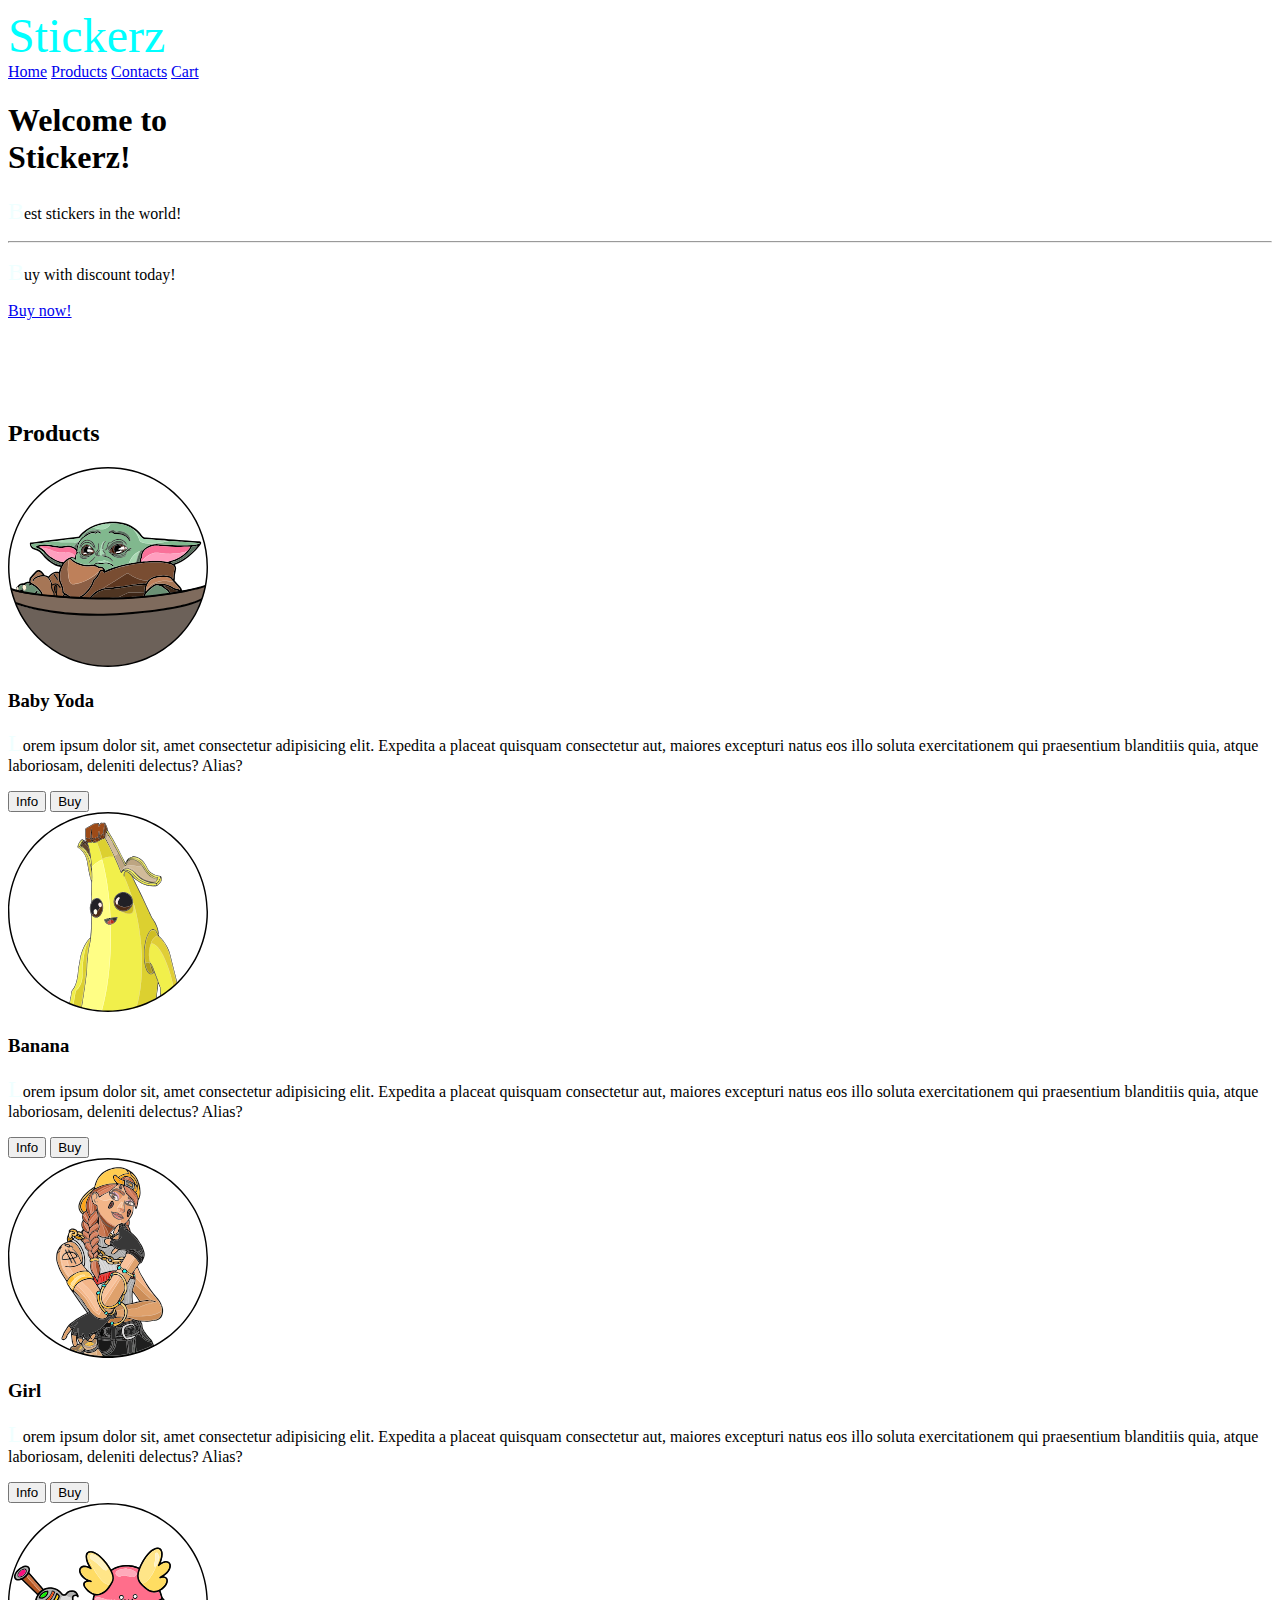
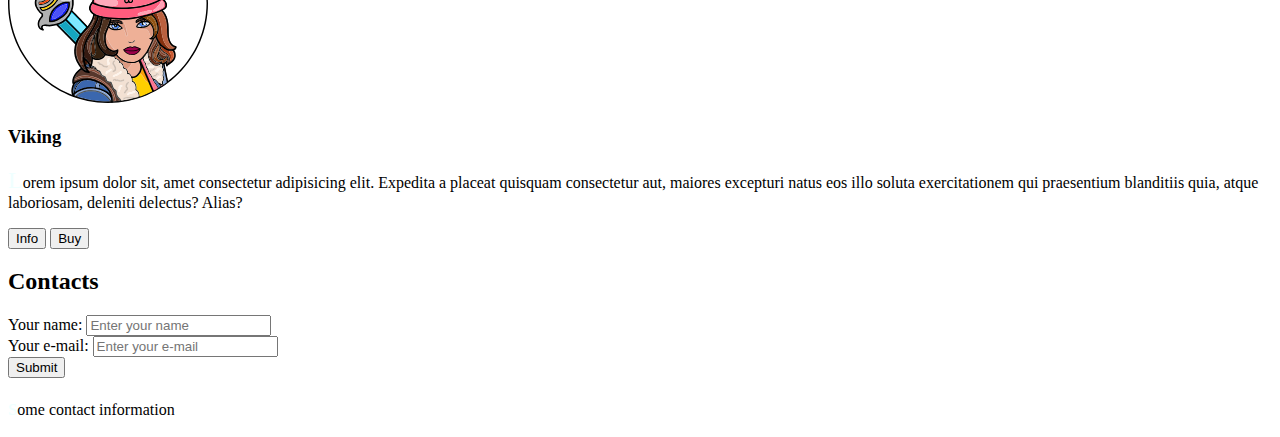
<file: index.html>
<!DOCTYPE html>
<html lang="en">
    <head>
        <meta charset="UTF-8">
        <meta name="viewport" content="width=device-width, initial-scale=1.0">
        <title>Stickers</title>
        <link rel="icon" href="img/baby-yoda.svg">
        <link rel="stylesheet" href="css/index.css">
    </head> 
    <body>
        <header id="home">
            <nav>
                <div class="logo">
                    Stickerz
                </div> 
                <div class="menu">
                    <a href="#home">Home</a>
                    <a href="#products">Products</a>
                    <a href="#contacts">Contacts</a>
                    <a href="cart.html">Cart</a>
                </div>
            </nav>
            <section>
                <h1>Welcome to <br>Stickerz!</h1>
                <p class="subheading">Best stickers in the world!</p>
                <hr>
                <p class="discount-notice">Buy with discount today!</p>
                <a href="#products" class="button">Buy now!</a>
            </section>
        </header>
        <main>
            <h2 id="products">Products</h2>
            <div class="product-list"> 
                <article class="product">
                    <img src="img/baby-yoda.svg" alt="baby-yoda">
                    <h3>Baby Yoda</h3>
                    <p>Lorem ipsum dolor sit, amet consectetur adipisicing elit. Expedita a placeat quisquam consectetur aut, maiores excepturi natus eos illo soluta exercitationem qui praesentium blanditiis quia, atque laboriosam, deleniti delectus? Alias?</p>
                    <div class="buttons">
                        <button>Info</button>
                        <button>Buy</button>
                    </div>
                </article>
                <article class="product">
                    <img src="img/banana.svg" alt="banana">
                    <h3>Banana</h3>
                    <p>Lorem ipsum dolor sit, amet consectetur adipisicing elit. Expedita a placeat quisquam consectetur aut, maiores excepturi natus eos illo soluta exercitationem qui praesentium blanditiis quia, atque laboriosam, deleniti delectus? Alias?</p>
                    <div class="buttons">
                        <button>Info</button>
                        <button>Buy</button>
                    </div>
                </article>
                <article class="product">
                    <img src="img/girl.svg" alt="girl">
                    <h3>Girl</h3>
                    <p>Lorem ipsum dolor sit, amet consectetur adipisicing elit. Expedita a placeat quisquam consectetur aut, maiores excepturi natus eos illo soluta exercitationem qui praesentium blanditiis quia, atque laboriosam, deleniti delectus? Alias?</p>
                    <div class="buttons">
                        <button>Info</button>
                        <button>Buy</button>
                    </div>
                </article>
                <article class="product">
                    <img src="img/viking.svg" alt="Viking">
                    <h3>Viking</h3>
                    <p>Lorem ipsum dolor sit, amet consectetur adipisicing elit. Expedita a placeat quisquam consectetur aut, maiores excepturi natus eos illo soluta exercitationem qui praesentium blanditiis quia, atque laboriosam, deleniti delectus? Alias?</p>
                    <div class="buttons">
                        <button>Info</button>
                        <button>Buy</button>
                    </div>
                </article>
            </div>            
        </main>
        <footer>
            <h2>Contacts</h2>
            <form action="#link from formspree.io, endpoint + methid POST" method="POST">
                <label>
                    Your name:
                    <input type="text" name="user-name" placeholder="Enter your name" required>
                </label>
                <br>
                <label>
                    Your e-mail:
                    <input type="text" name="user-email" placeholder="Enter your e-mail" required>
                </label>
                <br>
                <input type="submit"></input>
            </form>
            <p>some contact information</p> 
        </footer>
    </body>
</html>
</file>
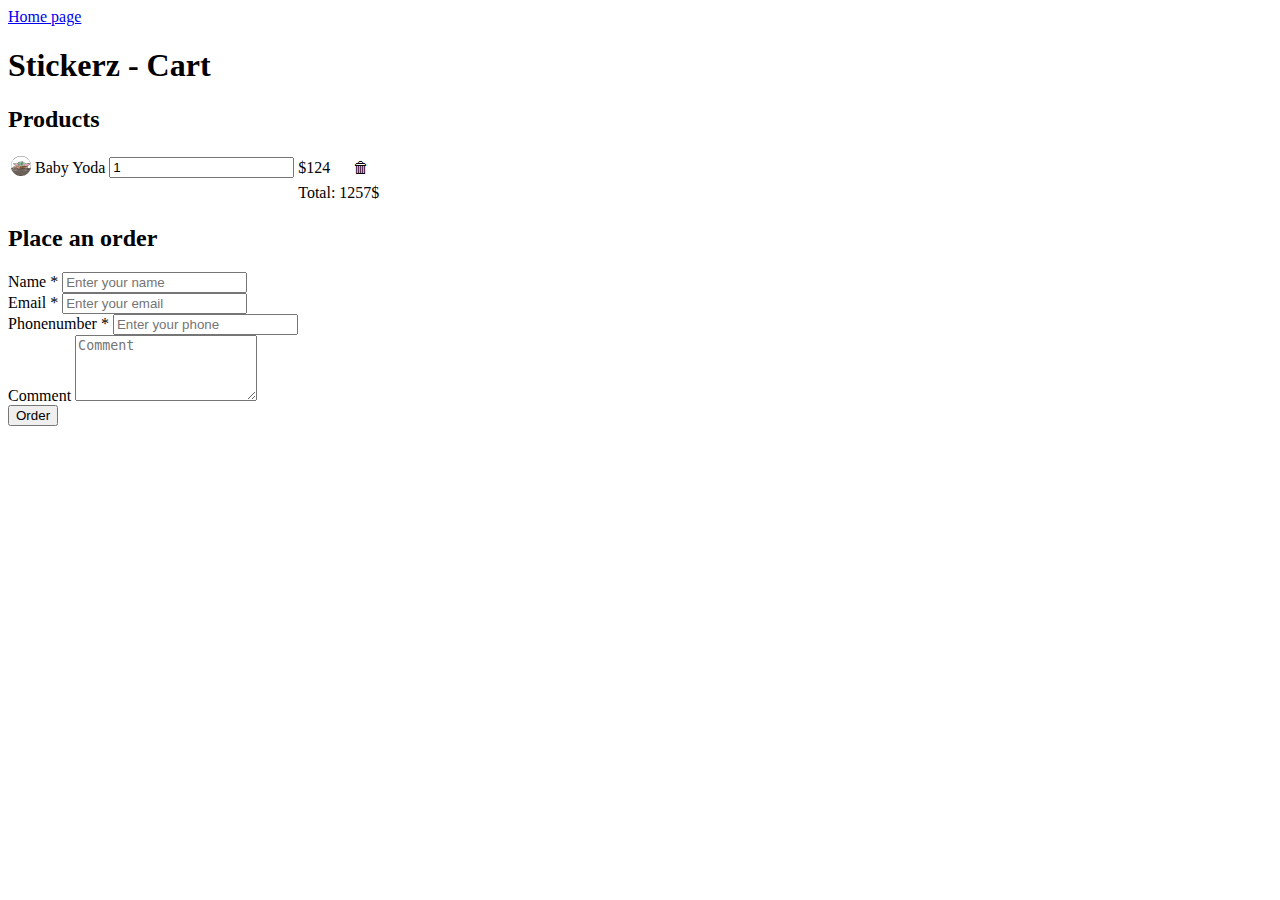
<file: cart.html>
<!DOCTYPE html>
<html lang="en">
<head>
    <meta charset="UTF-8">
    <meta name="viewport" content="width=device-width, initial-scale=1.0">
    <title>Cart</title>
</head>
<body>
    <header>
        <nav>
            <a href="index.html">Home page</a>    
        </nav>
        <h1>Stickerz - Cart</h1>

    </header>
    <main>
        <h2>Products</h2>
        <table>
            <tr>
                <td>
                    <img width="20px" src="img/baby-yoda.svg" alt="Baby Yoda">
                </td>
                <td>
                    Baby Yoda
                </td>
                <td>
                    <input type="number" value="1">
                </td>
                <td>
                    $124
                </td>
                <td>
                    🗑
                </td>
            </tr>
            <tr>
                <td colspan="3"></td>
                <td colspan="2">
                    Total: 1257$
                </td>
            </tr>
        </table>
        <form action="#">
            <h2> Place an order</h2>
            <label>
                Name * 
                <input type="text" name="user-name" placeholder="Enter your name" required>
            </label>
            <br>
            <label>
                Email *
                <input type="text" name="user-email" placeholder="Enter your email" required>
            </label>
            <br>
            <label>
                Phonenumber *
                <input type="text" name="user-phonenumber" placeholder="Enter your phone" required>
            </label>
            <br>
            <label>
                Comment 
                <textarea name="comment" placeholder="Comment" rows="4"></textarea>
            </label>
            <br>
            <input type="submit" value="Order"> 
        </form> 
        <a href="#"></a>
    </main>
</body>
</html>
</file>
<file: css/index.css>
@import url('https://fonts.googleapis.com/css2?family=New+Tegomin&display=swap');

.logo {
    color: aqua;
    font-size: 48px;
}

img {
    max-width: 200px;
}

#home {
    margin-bottom: 100px;
}
/*p {
    font-family: 'New Tegomin', serif;
}
*/
arcicle.product p { 
font-family: Arial, Helvetica, sans-serif;
}

p:hover {
    text-decoration: underline;
}

P::first-letter {
    font-size: 24px;
    color: azure;
}
</file>
